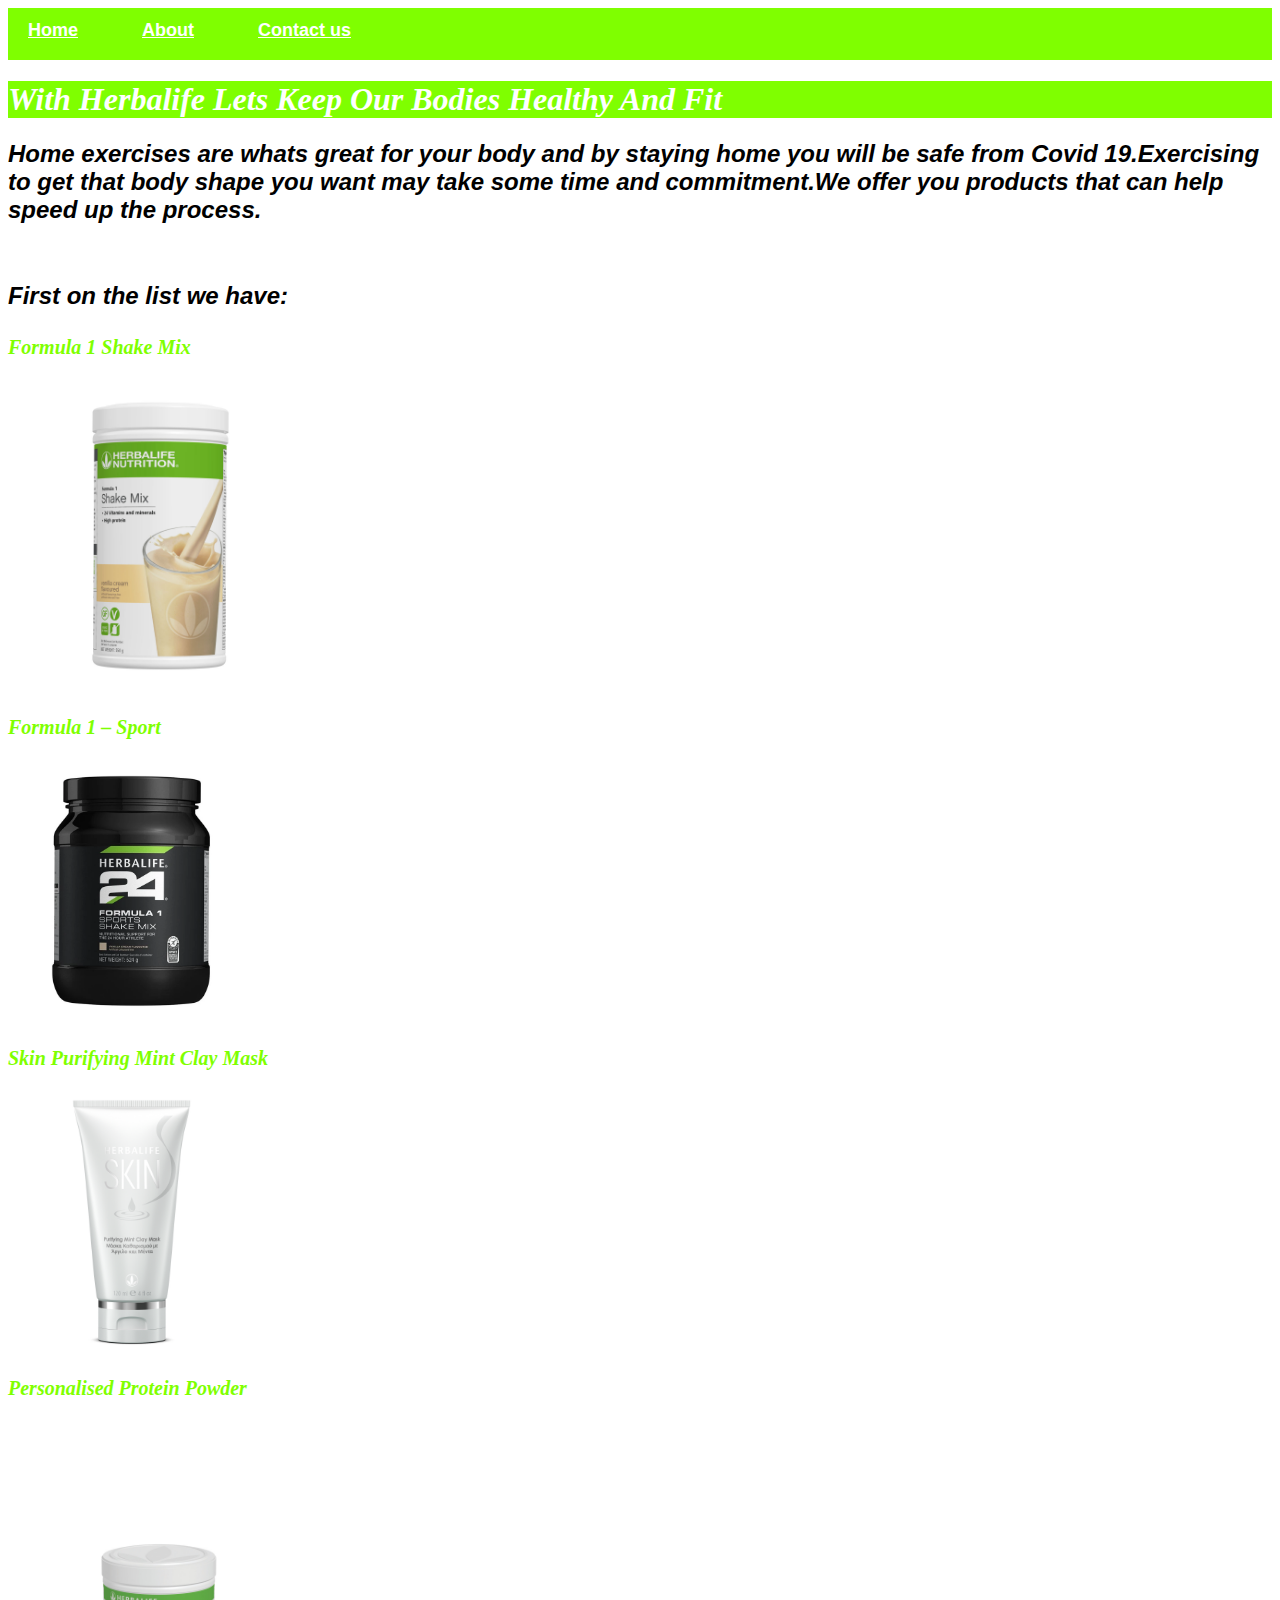
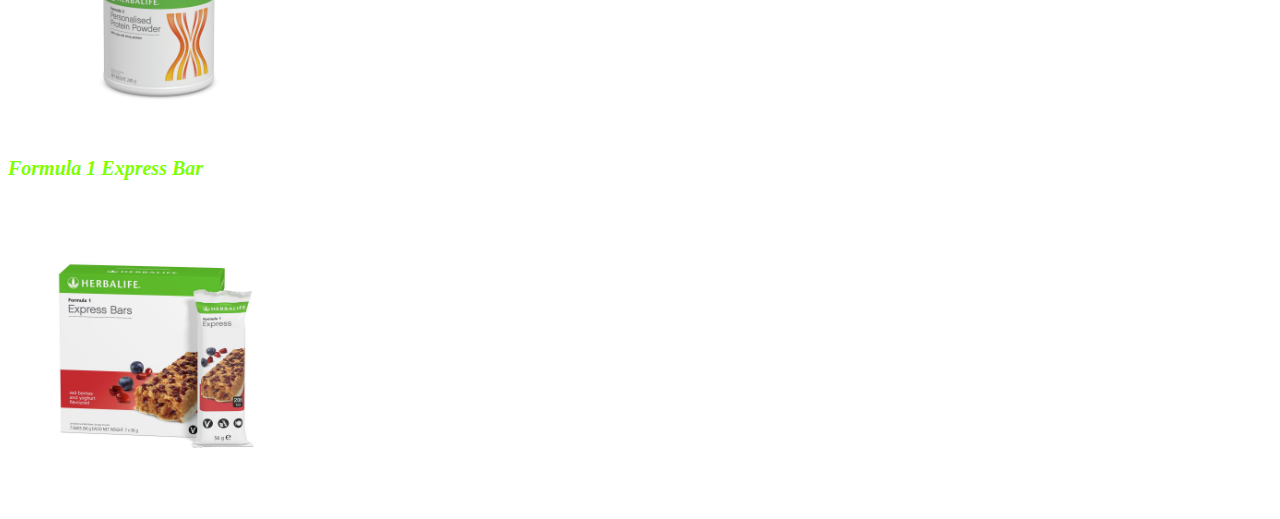
<file: index.html>
<!DOCTYPE html>
<html>
    <head>
    <link rel="stylesheet" href="style.css">
    </head>
    <div id="menu">
        <a href="index.html">Home</a>
        <a href="About.html">About</a>
        <a href="contact%20us.html">Contact us</a>
    </div>
    <body>
    <h1>With Herbalife  Lets Keep Our Bodies Healthy And Fit</h1>
    <h2>Home exercises are whats great for your body and by staying home you will be safe from Covid 19.Exercising to get that body shape you want may take some time and commitment.We offer you products that can help speed up the process.</h2>
        <br/>
    <h2><b>First on the list we have:</b></h2>
    <h4>Formula 1 Shake Mix</h4>
        <a href="shake%20mix1.html"><img src="images/4466-za-formula-1-vanilla-cream-550g.jpg" height="300"></a>
        
    <h4>Formula 1 – Sport</h4>
        <a href="sports%20shake.html"><img src="images/formula-1-sports-shake.webp" height="250"></a>
        
    <h4>Skin Purifying Mint Clay Mask</h4>
        <a href="skin%20mask.html"><img src="images/mask-120ml.png" height="250"></a>
        
        <h4>Personalised Protein Powder</h4>
        <a href="personal%20protein.html"><img src="images/personal%20powder.jpg" height="300"></a>
        
        <h4>Formula 1 Express Bar</h4>
        <a href="express%20bar.html"><img src="images/2670-za-f1-express-bar-red-berries-and-yoghurt-7-bars.png" height="300"></a> 
    </body>
</html>
</file>
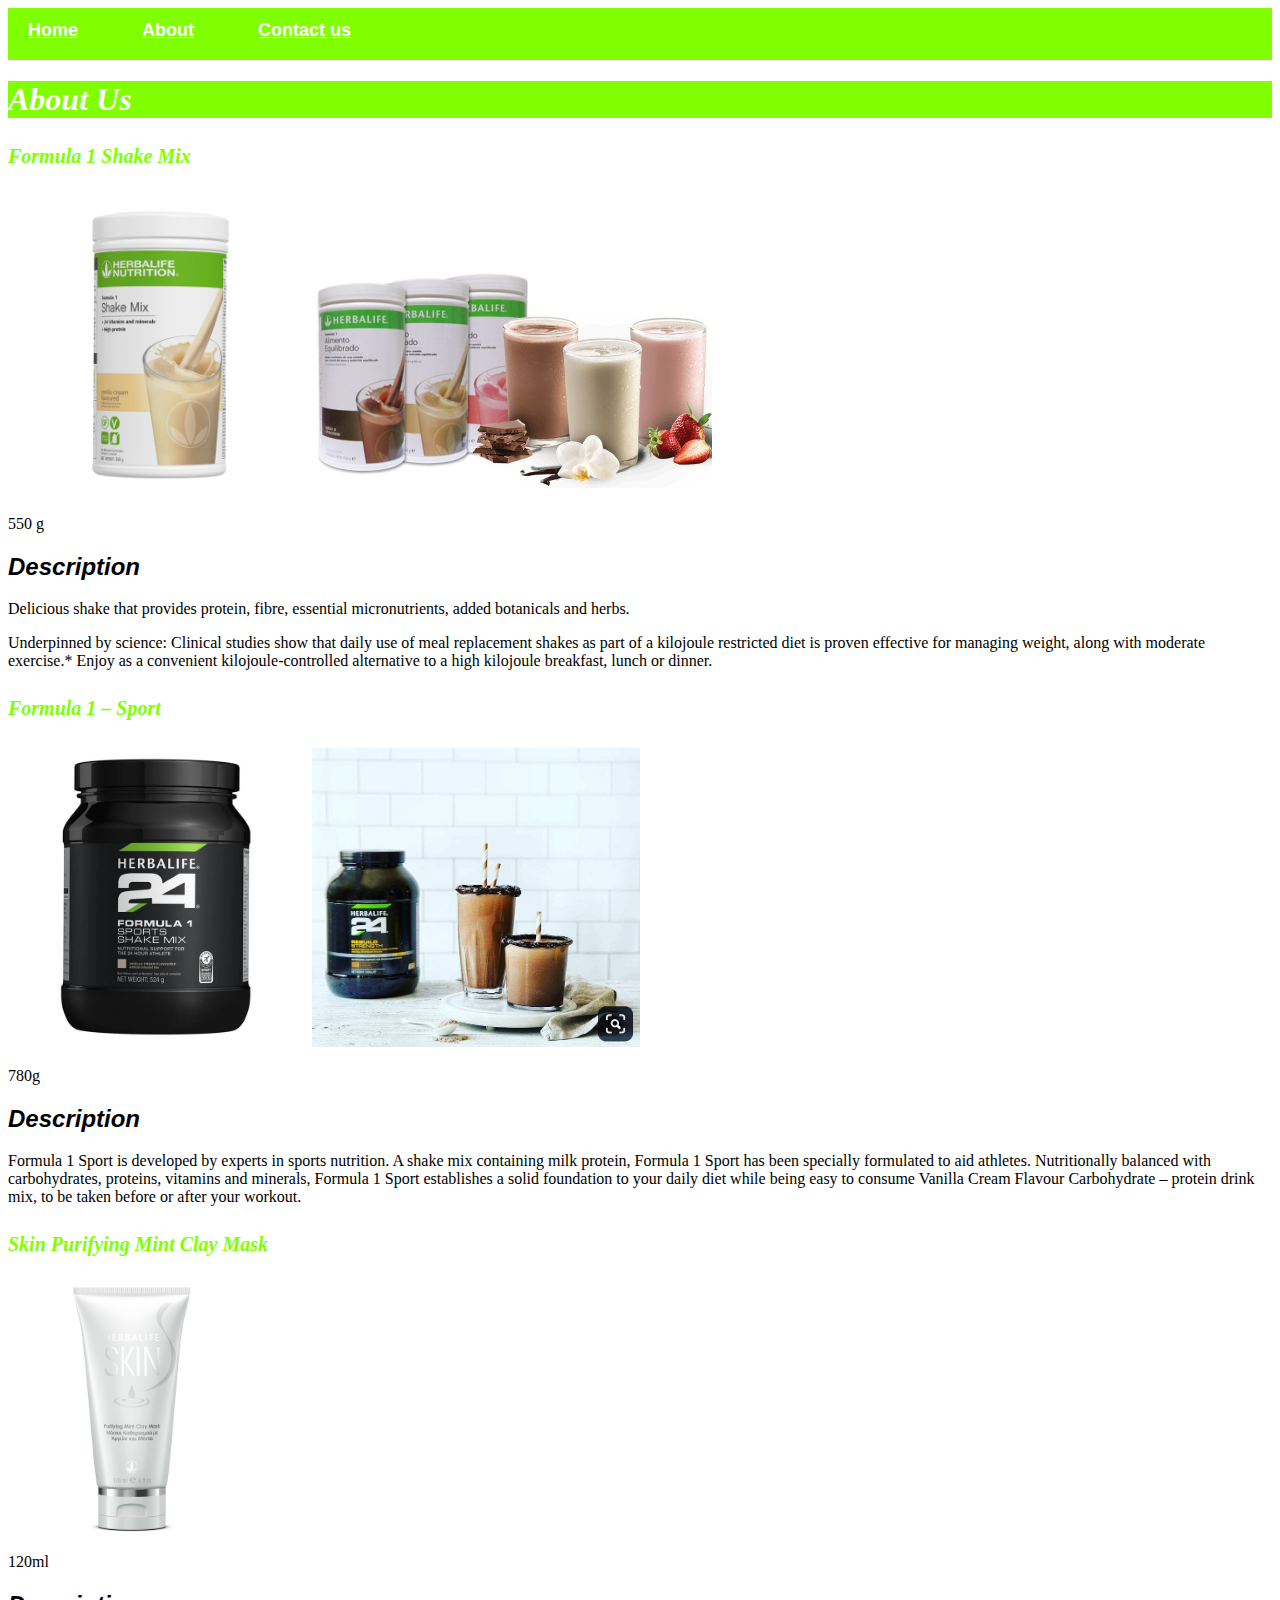
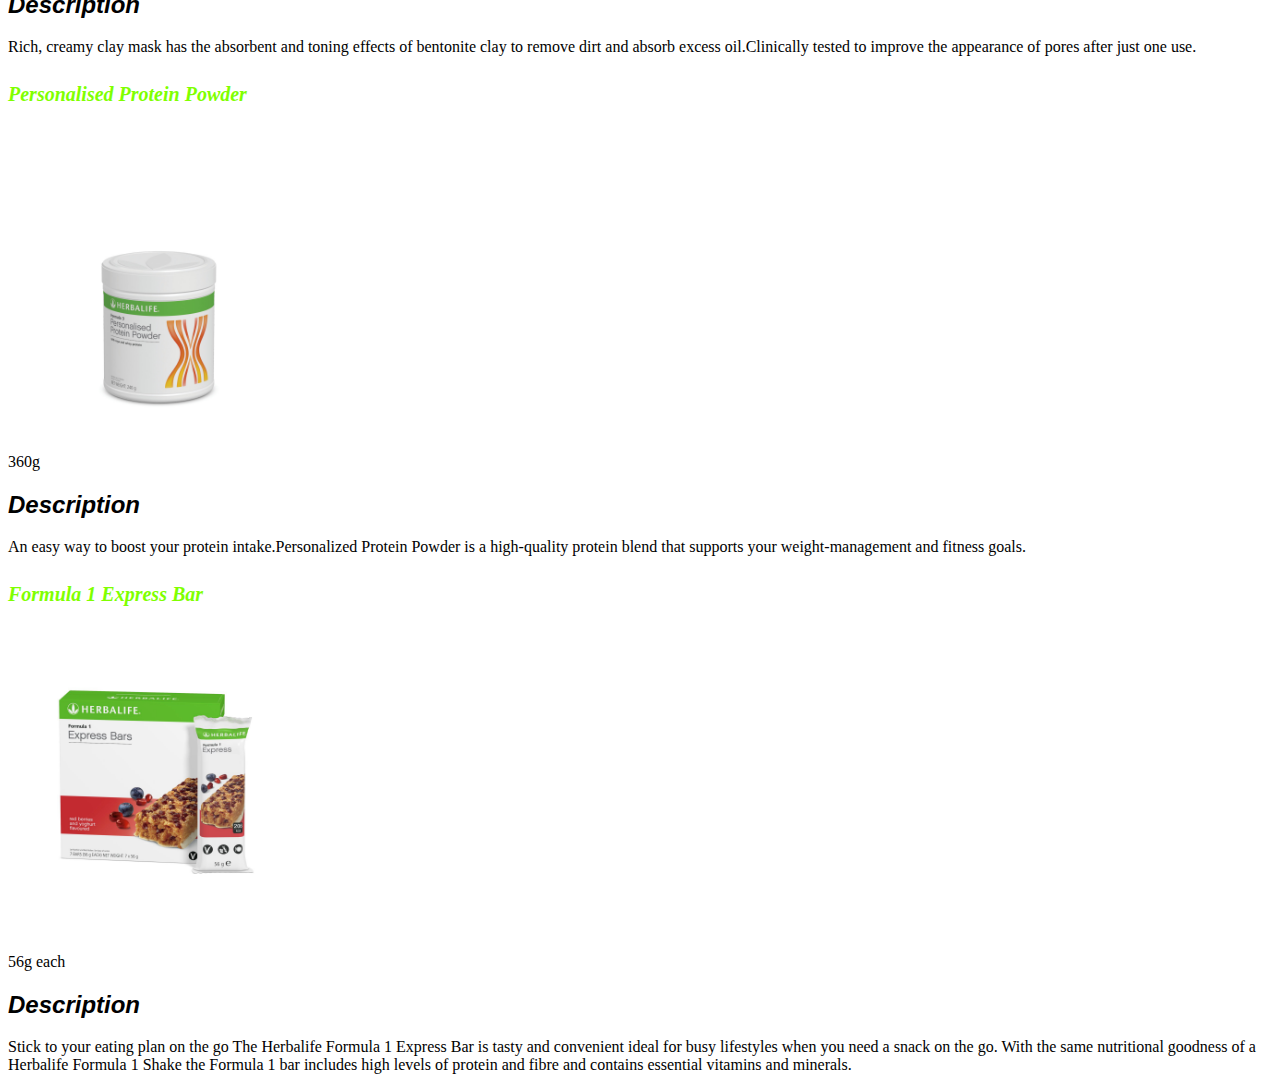
<file: about.html>
<!DOCTYPE html>
<html>
    <head>
     <link rel="stylesheet" href="style.css">
    </head>
    <body>
        
    <div id="menu">
        <a href="index.html">Home</a>
        <a href="About.html">About</a>
        <a href="contact%20us.html">Contact us</a>
    </div>
<h1>About Us</h1>
<h4>Formula 1 Shake Mix</h4>
    <img src="images/4466-za-formula-1-vanilla-cream-550g.jpg" height="300">
    <img src="images/Herbalife-Shake-2.jpg" height="250"> 
      <p>550 g</p>
<h2>Description</h2>
      <p>
Delicious shake that provides protein, fibre, essential micronutrients, added botanicals and herbs.</p>
      <p>Underpinned by science: Clinical studies show that daily use of meal replacement shakes as part of a kilojoule restricted diet is proven effective for managing weight, along with moderate exercise.*
Enjoy as a convenient kilojoule-controlled alternative to a high kilojoule breakfast, lunch or dinner.</p>
        
<h4>Formula 1 – Sport</h4>
    <img src="images/formula-1-sports-shake.webp" height="300">
    <img src="images/24%20herbalife.jpg" height="300"> 
      <p>780g</p>
<h2>Description</h2>  
      <p>Formula 1 Sport is developed by experts in sports nutrition.  A shake mix containing milk protein, Formula 1 Sport has been specially formulated to aid athletes.
Nutritionally balanced with carbohydrates, proteins, vitamins and minerals, Formula 1 Sport establishes a solid foundation to your daily diet while being easy to consume

Vanilla Cream Flavour Carbohydrate – protein drink mix, to be taken before or after your workout.</p>
        
<h4>Skin Purifying Mint Clay Mask</h4>
    <img src="images/mask-120ml.png" height="250">
      <p>120ml</p>
<h2>Description</h2>
      <p>Rich, creamy clay mask has the absorbent and toning effects of bentonite clay to remove dirt and absorb excess oil.Clinically tested to improve the appearance of pores after just one use.</p>
        
<h4>Personalised Protein Powder</h4>
    <img src="images/personal%20powder.jpg" height="300">
     <p>360g</p>
<h2>Description</h2>
     <p>An easy way to boost your protein intake.Personalized Protein Powder is a high-quality protein blend that supports your weight-management and fitness goals.</p>
        
<h4>Formula 1 Express Bar</h4>
    <img src="images/2670-za-f1-express-bar-red-berries-and-yoghurt-7-bars.png" height="300">
     <p>56g each</p>
<h2>Description</h2>
     <p>Stick to your eating plan on the go
The Herbalife Formula 1 Express Bar is tasty and convenient ideal for busy lifestyles when you need a snack on the go.

With the same nutritional goodness of a Herbalife Formula 1 Shake the Formula 1 bar includes high levels of protein and fibre and contains essential vitamins and minerals.</p>
    </body>
</html>
</file>
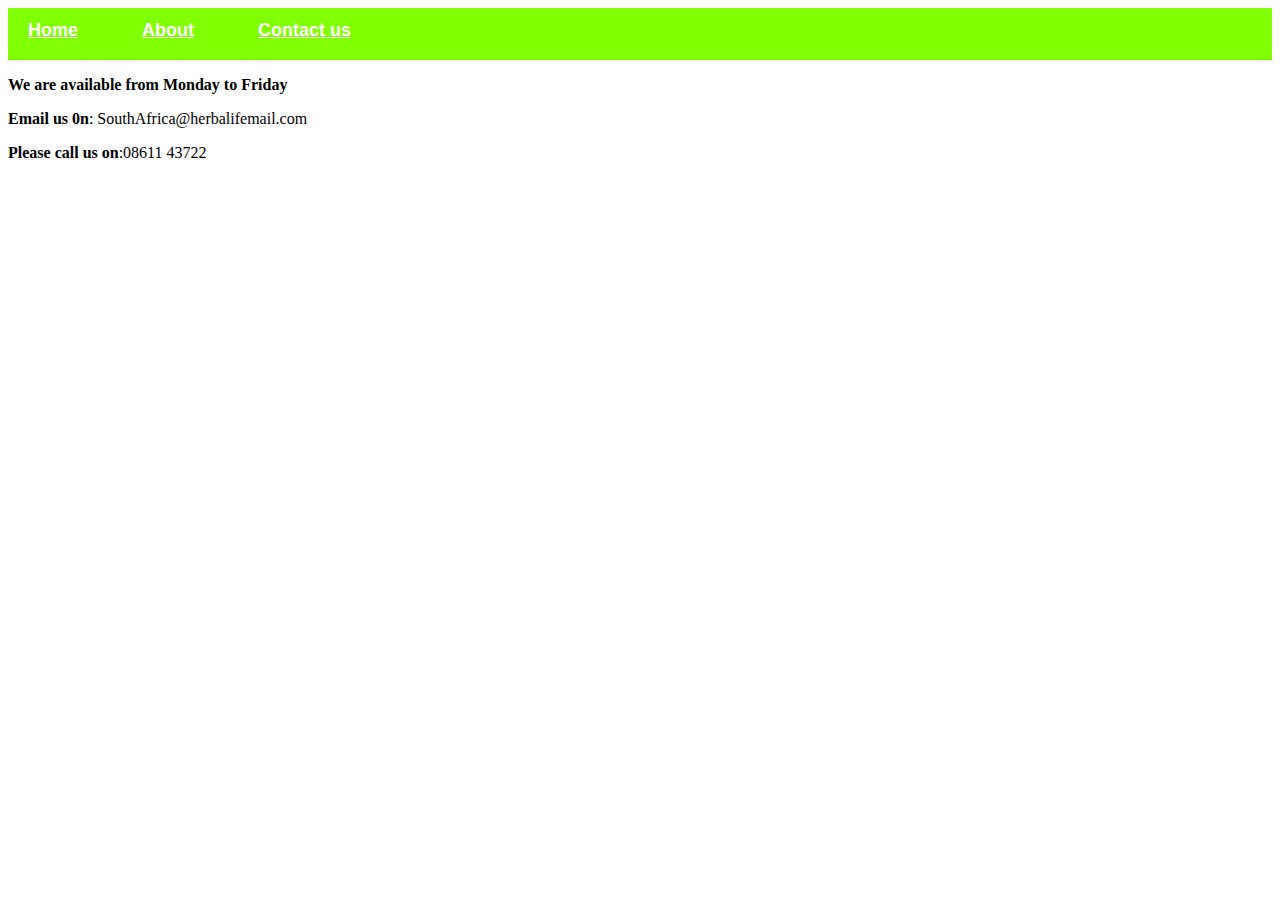
<file: contact us.html>
<!DOCTYPE html>
<html>
    <head>
     <link rel="stylesheet" href="style.css">
    </head>
    <div id="menu">
        <a href="index.html">Home</a>
        <a href="About.html">About</a>
        <a href="contact%20us.html">Contact us</a>
    </div>
      <body>
           <p><b>We are available from Monday to Friday</b></p>
          <p><b>Email us 0n</b>: SouthAfrica@herbalifemail.com</p>
          <p><b>Please call us on</b>:08611 43722</p>
    </body>
</html>
</file>
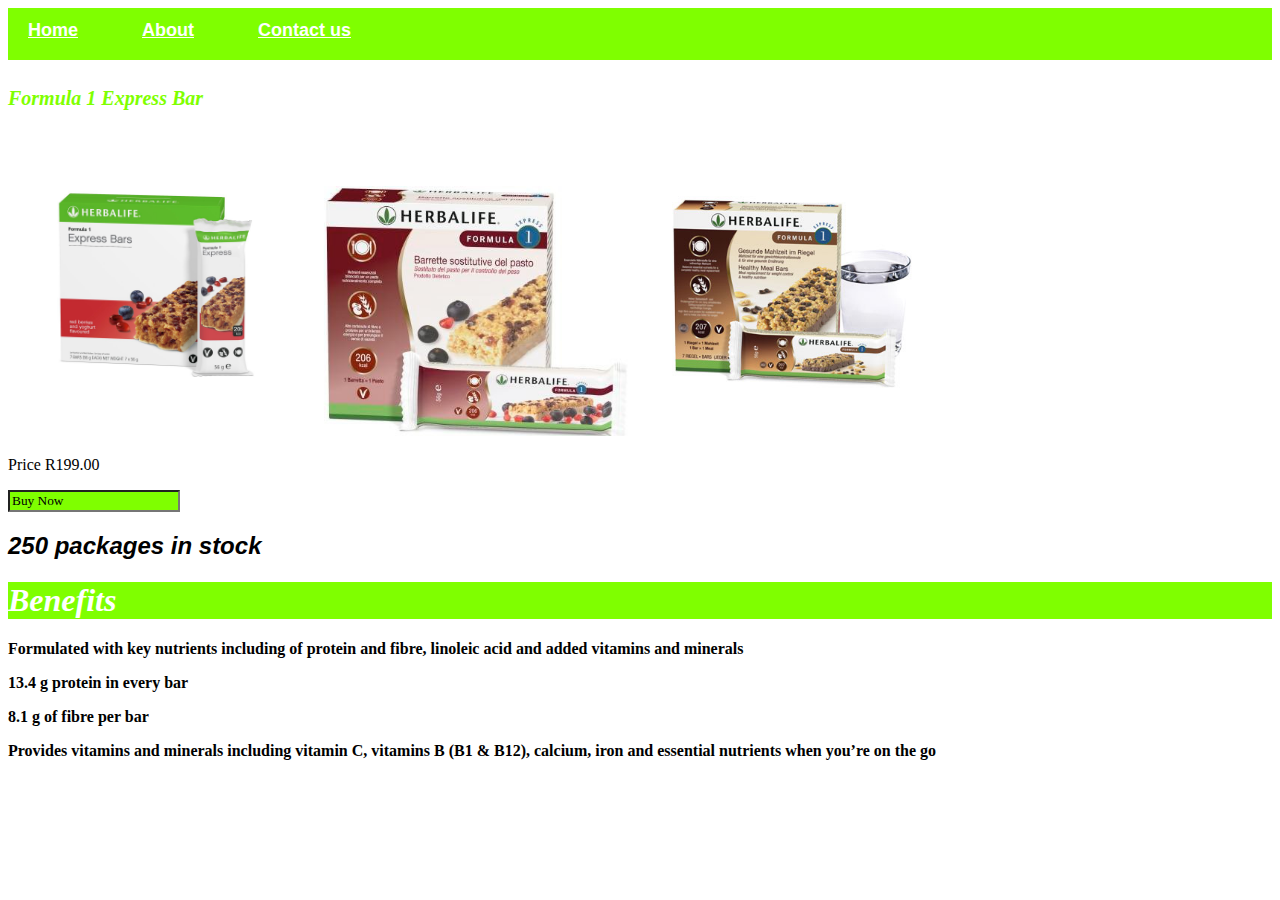
<file: express bar.html>
<!DOCTYPE html>
<html>
    <head>
     <link rel="stylesheet" href="style.css">
    </head>
    <div id="menu">
        <a href="index.html">Home</a>
        <a href="About.html">About</a>
        <a href="contact%20us.html">Contact us</a>
    </div>
      <body>
<h4>Formula 1 Express Bar</h4>
       <img src="images/2670-za-f1-express-bar-red-berries-and-yoghurt-7-bars.png" height="300">
       <img src="images/new%20Formula%201%20meal%20bar.jpg" height="250">
       <img src="images/Herbalife-Formula1-Express-Bar22.jpg" height="300">
          <p>Price R199.00</p>
        <input type="Buy Now" value="Buy Now" </>
<h2>250 packages in stock</h2>
<h1>Benefits</h1>
          <p><b>Formulated with key nutrients including of protein and fibre, linoleic acid and added vitamins and minerals</b></p>
          <p><b>13.4 g protein in every bar</b></p>
          <p><b>8.1 g of fibre per bar</b></p>
          <p><b>Provides vitamins and minerals including vitamin C, vitamins B (B1 & B12), calcium, iron and essential nutrients when you’re on the go</b></p>
    </body>
</html>
</file>
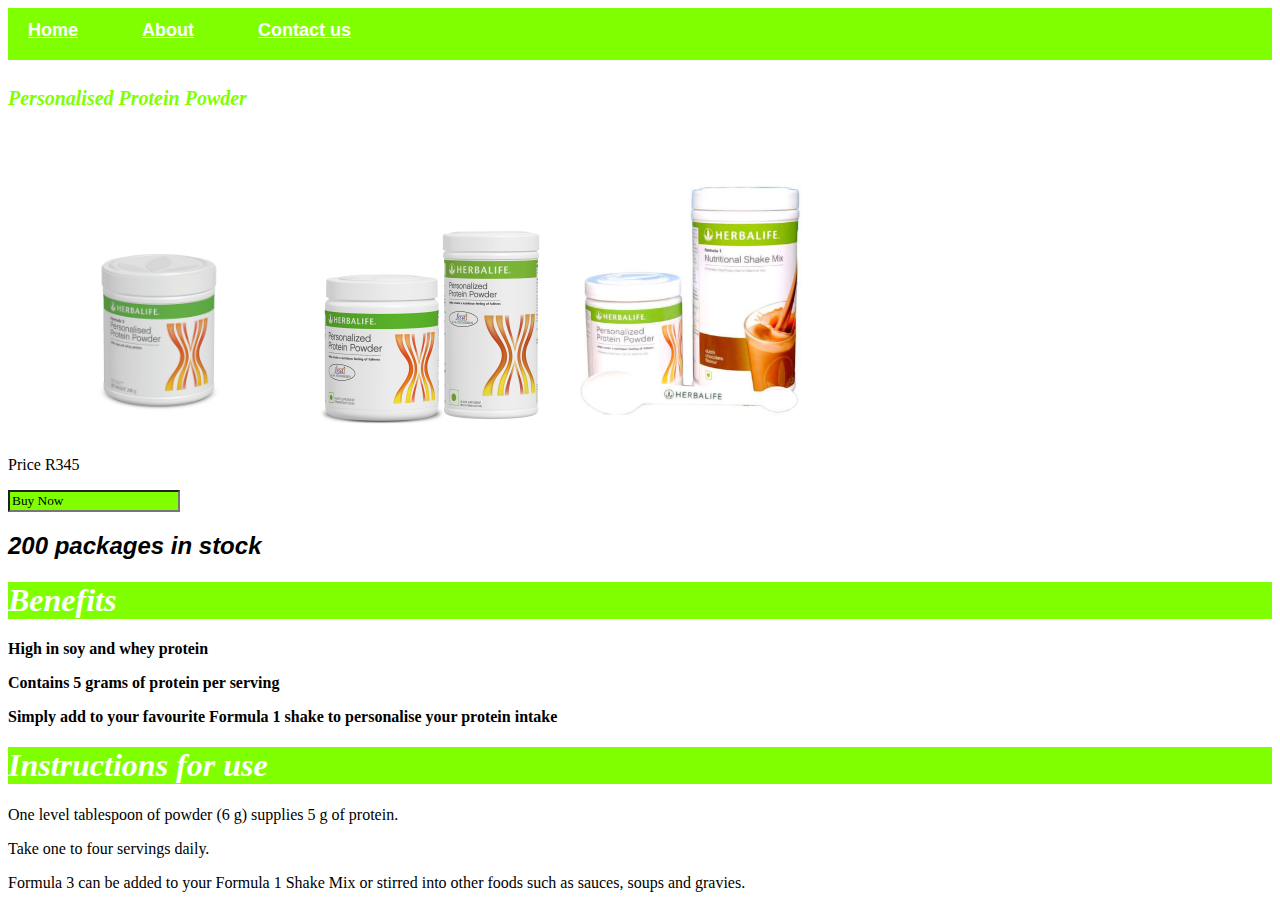
<file: personal protein.html>
<!DOCTYPE html>
<html>
    <head>
     <link rel="stylesheet" href="style.css">
    </head>
    <div id="menu">
        <a href="index.html">Home</a>
        <a href="About.html">About</a>
        <a href="contact%20us.html">Contact us</a>
    </div>
      <body>
<h4>Personalised Protein Powder</h4>
    <img src="images/personal%20powder.jpg" height="300">
    <img src="images/2.0.jpg" height="250">
    <img src="images/combo%202.jpg" height="300">
          <p>Price R345</p>
        <input type="Buy Now" value="Buy Now" </> 
<h2>200 packages in stock</h2>
<h1>Benefits</h1>
          <p><b>High in soy and whey protein</b></p>
          <p><b>Contains 5 grams of protein per serving</b></p>
          <p><b>Simply add to your favourite Formula 1 shake to personalise your protein intake</b></p>
          
<h1>Instructions for use</h1>
          <p>One level tablespoon of powder (6 g) supplies 5 g of protein.</p>
          <p>Take one to four servings daily.</p>
          <p>Formula 3 can be added to your Formula 1 Shake Mix or stirred into other foods such as sauces, soups and gravies.</p>
    </body>
</html>
</file>
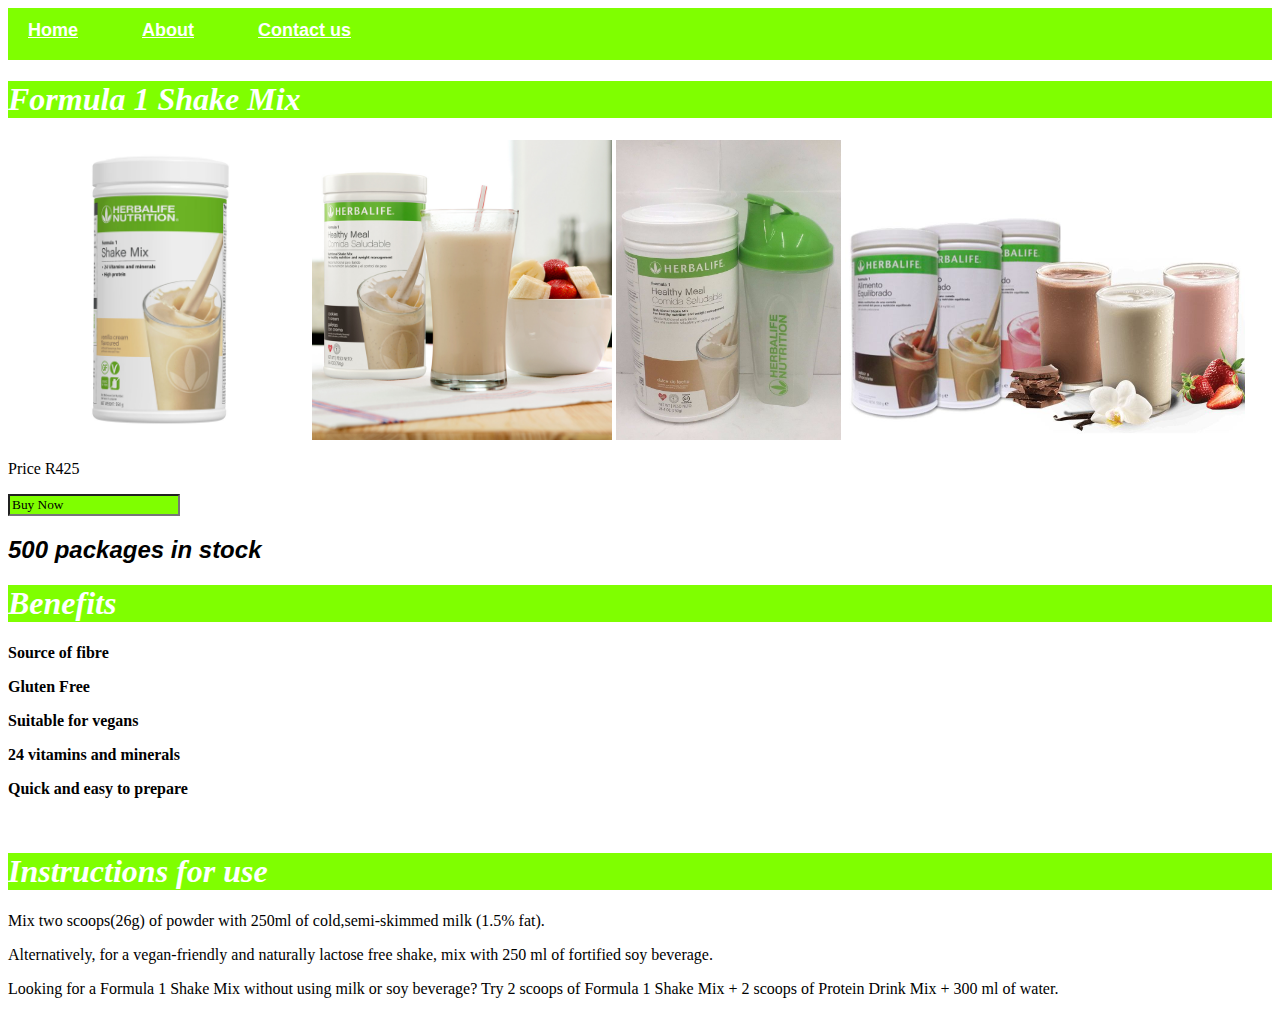
<file: shake mix1.html>
<!DOCTYPE html>
<html>
    <head>
    <link rel="stylesheet" href="style.css">
    </head>
      <div id="menu">
        <a href="index.html">Home</a>
        <a href="About.html">About</a>
        <a href="contact%20us.html">Contact us</a>  
    </div>
    <body>
<h1>Formula 1 Shake Mix</h1>
    <img src="images/4466-za-formula-1-vanilla-cream-550g.jpg" height="300">
    <img src="images/Formula1-Herbalife-image.png" height="300">
    <img src="images/101.jpg" height="300">
    <img src="images/Herbalife-Shake-2.jpg" height="250"> <p>Price R425</p> 
        <input type="Buy Now" value="Buy Now" </>
<h2>500 packages in stock</h2>
<h1>Benefits</h1> 
    <p><b>Source of fibre</b></p>
    <p><b>Gluten Free</b></p>
    <p><b>Suitable for vegans</b></p>
    <p><b>24 vitamins and minerals</b></p>
    <p><b>Quick and easy to prepare</b></p>
        <br/>
<h1>Instructions for use</h1>
    <p>Mix two scoops(26g) of powder with 250ml of cold,semi-skimmed milk (1.5% fat).</p>
    <p>Alternatively, for a vegan-friendly and naturally lactose free shake, mix with 250 ml of fortified soy beverage.</p>
    <p>Looking for a Formula 1 Shake Mix without using milk or soy beverage? Try 2 scoops of Formula 1 Shake Mix + 2 scoops of Protein Drink Mix + 300 ml of water.</p>
    
    </body>
</html>
</file>
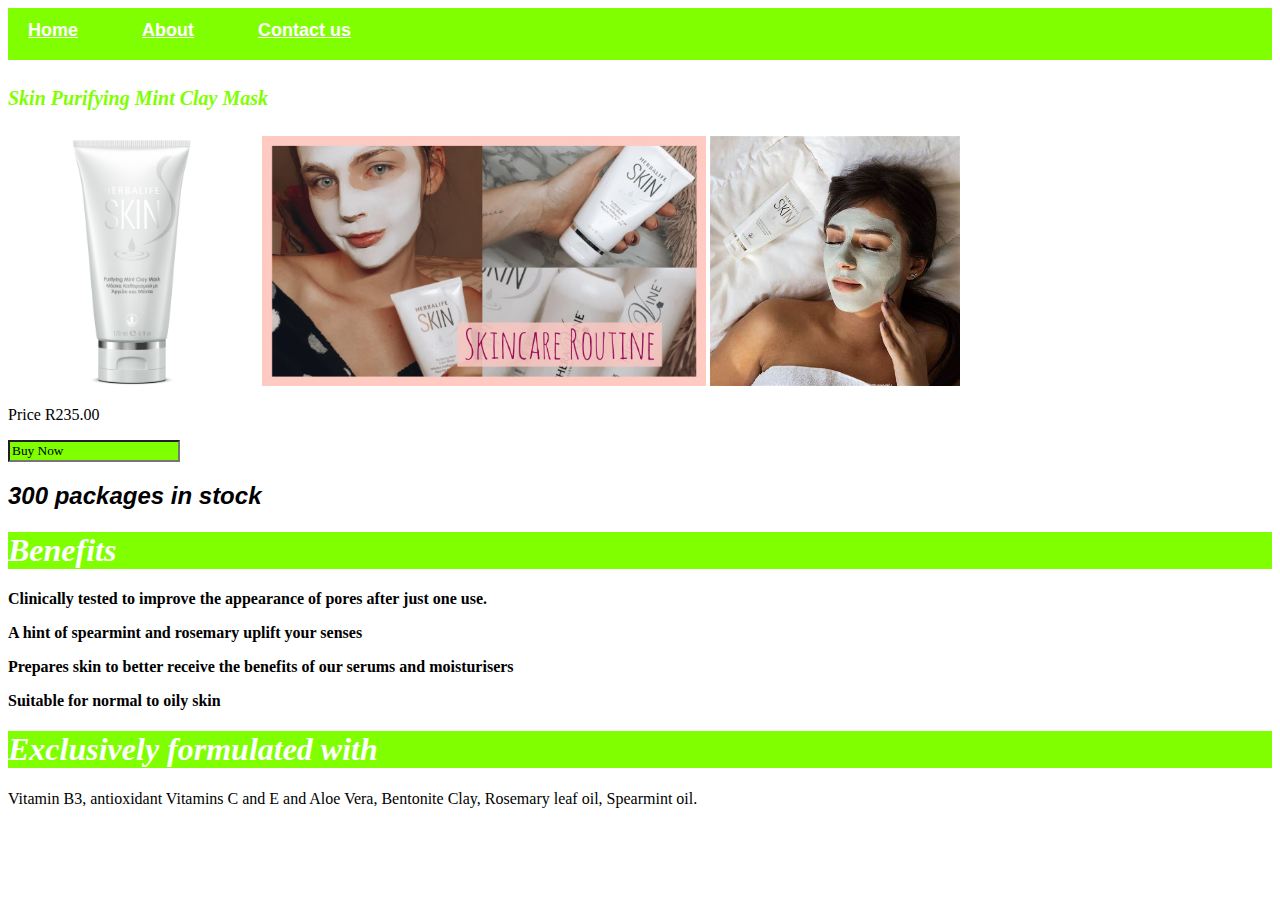
<file: skin mask.html>
<!DOCTYPE html>
<html>
    <head>
     <link rel="stylesheet" href="style.css">
    </head>
    <div id="menu">
        <a href="index.html">Home</a>
        <a href="About.html">About</a>
        <a href="contact%20us.html">Contact us</a>
    </div>
      <body>
<h4>Skin Purifying Mint Clay Mask</h4>
    <img src="images/mask-120ml.png" height="250">
    <img src="images/skin%20routine.jpg" height="250">
    <img src="images/skin%202.0.jpg" height="250">
          <p>Price R235.00</p>
        <input type="Buy Now" value="Buy Now" </>
 <h2>300 packages in stock</h2>
 <h1>Benefits</h1>
          <p><b>Clinically tested to improve the appearance of pores after just one use.</b></p>
          <p><b>A hint of spearmint and rosemary uplift your senses</b></p>
          <p><b>Prepares skin to better receive the benefits of our serums and moisturisers</b></p>
          <p><b>Suitable for normal to oily skin</b></p>
          
<h1>Exclusively formulated with</h1>
          <P>Vitamin B3, antioxidant Vitamins C and E and Aloe Vera, Bentonite Clay, Rosemary leaf oil, Spearmint oil.</P>
    </body>
</html>
</file>
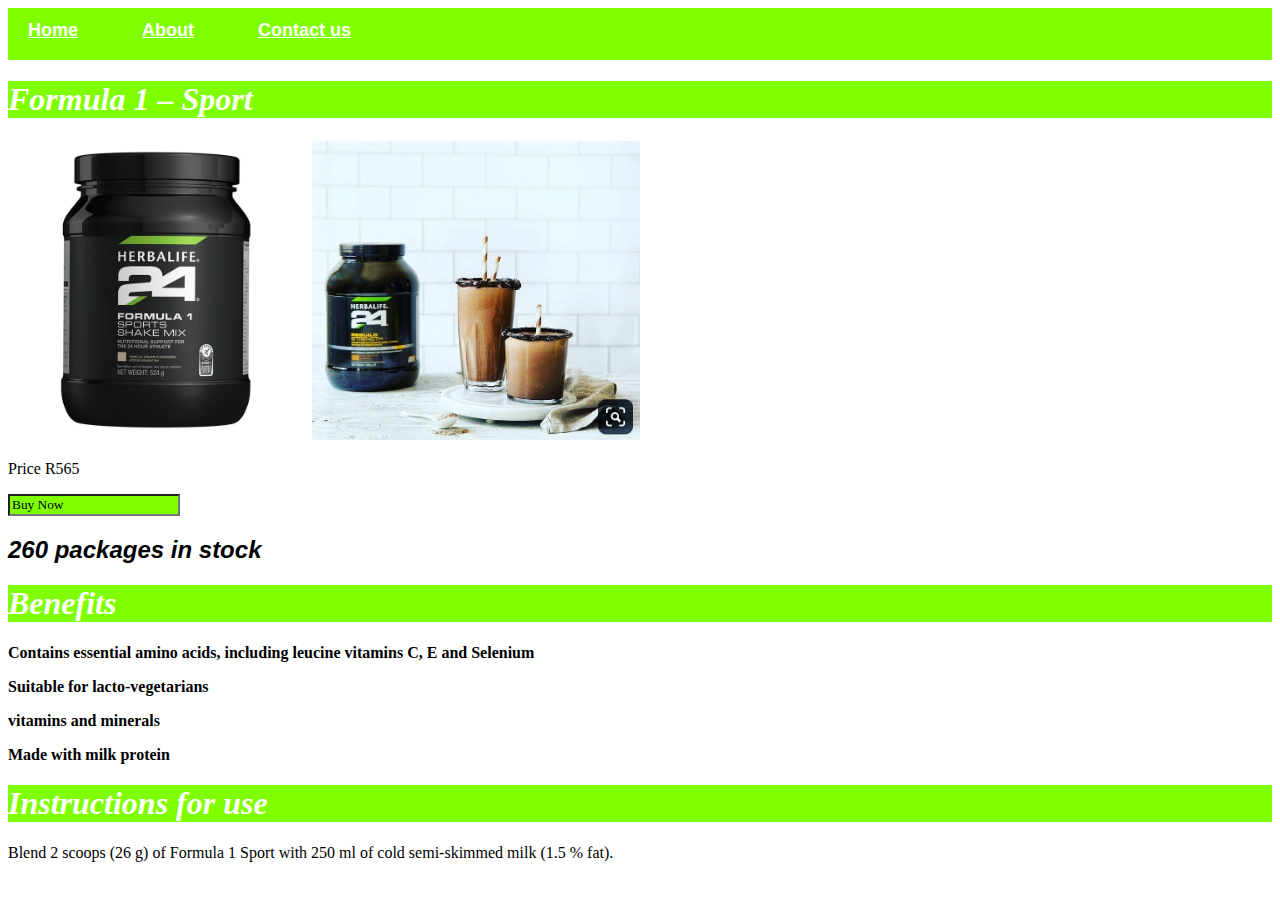
<file: sports shake.html>
<!DOCTYPE html>
<html>
    <head>
    <link rel="stylesheet" href="style.css">
    </head>
      <div id="menu">
        <a href="index.html">Home</a>
        <a href="About.html">About</a>
        <a href="contact%20us.html">Contact us</a>  
    </div>
    <body>  
<h1>Formula 1 – Sport</h1>
    <img src="images/formula-1-sports-shake.webp" height="300">
    <img src="images/24%20herbalife.jpg" height="300">
        <p>Price R565</p>
     <input type="Buy Now" value="Buy Now" </> 
<h2>260 packages in stock</h2>
<h1>Benefits</h1>

        <p><b>Contains essential amino acids, including leucine vitamins C, E and Selenium</b></p>
        <p><b>Suitable for lacto-vegetarians</b></p>
        <p><b>vitamins and minerals</b></p>
        <p><b>Made with milk protein</b></p>
        
<h1>Instructions for use</h1>
        <p>Blend 2 scoops (26 g) of Formula 1 Sport with 250 ml of cold semi-skimmed milk (1.5 % fat).</p>
        <br/>
  

    </body>
</html>
</file>
<file: style.css>
h1{
    font-family:fantasy;
    font-size: 800;
    font-style: italic;
    background-color: chartreuse;
    color:#ffffff;
}

h2{
    font-family: sans-serif;
    font-style: oblique;
    }

p{
    font-family: ,Helvetica, sans-serif;
}

h1{
    font-style:italic;
}

h4{
    font-family: Impact, fantasy;
    font-size: 20px;
    font-style: italic;
    color: chartreuse;
}

p{
    font-family: fantasy;
    font-size: 800;
}

#menu a:hover{
    color:darkgreen;
}

#menu{
    width: 100%;
    height:40px;
    background-color: chartreuse;
    padding-top: 12px;
}

#menu a{
    color: #ffffff;
    font-family: Helvetica, sans-serif;
    font-size: 18px;
    text-decoration-color: none;
    font-weight: 800;
    padding-left: 20px;
    padding-right: 40px;
}

input{
    background-color:  chartreuse;
    color:#000000;
    font-family: fantasy;
}
</file>
